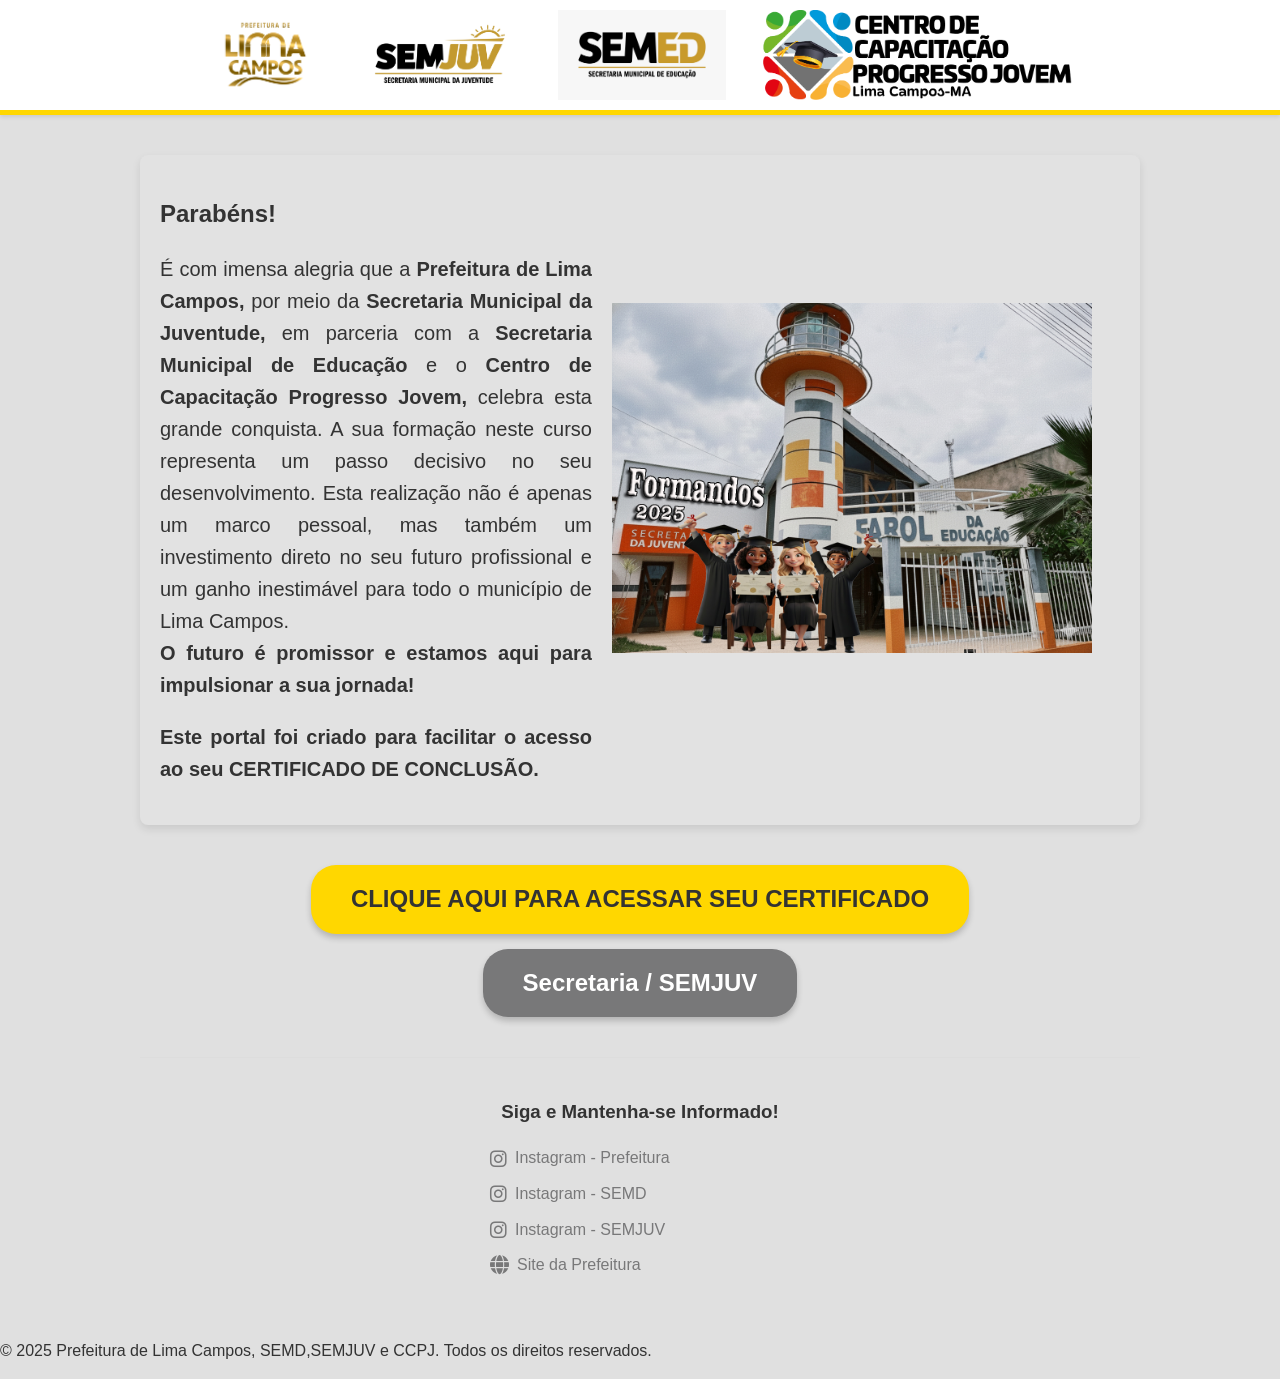
<file: index.html>
<!DOCTYPE html>
<html lang="pt-br">
<head>
    <meta charset="UTF-8">
    <meta name="viewport" content="width=device-width, initial-scale=1.0"> 
    <title>Portal de Certificados - CCPJ/SEMJUV</title>
    <link rel="stylesheet" href="style.css">
    
    <link rel="stylesheet" href="https://cdnjs.cloudflare.com/ajax/libs/font-awesome/6.0.0-beta3/css/all.min.css">
</head>
<body>

    <header>
        <div class="logo-bar">
            <img src="LIMA CAMPOS.png" alt="Logo da Prefeitura" class="logo" id="logoPref">
            <img src="SEMJUV.jpg" alt="Logo SEMJUV" class="logo" id="logoSemjuv">
            <img src="SEMED.jpeg" alt="Logo SMED" class="logo" id="logoCcpj">
            <img src="CENTRO DE CAPACITAÇÃO PJ.png" alt="Logo CCPJ" class="logo" id="logoCcpj">
        </div>
    </header>

    <main>
        <section class="parabens-section">
            
            <div class="texto-container">
                <h2>Parabéns!</h2> 
                <p>É com imensa alegria que a <b>Prefeitura de Lima Campos,</b> por meio da <b>Secretaria Municipal da Juventude,</b> em parceria com a <b>Secretaria Municipal de Educação</b> e o <b>Centro de Capacitação Progresso Jovem,</b> celebra esta grande conquista. A sua formação neste curso representa um passo decisivo no seu desenvolvimento. Esta realização não é apenas um marco pessoal, mas também um investimento direto no seu futuro profissional e um ganho inestimável para todo o município de Lima Campos.<br>
                <b>O futuro é promissor e estamos aqui para impulsionar a sua jornada!</b></p>
                <p><b>Este portal foi criado para facilitar o acesso ao seu CERTIFICADO DE CONCLUSÃO.</b></p>
            </div>
            
            <div class="banner-img-container">
                <img src="farol.jpg" alt="Panda Formando" class="banner-img"> 
            </div>

        </section>
        
        <section class="acao-section">
            <a href="busca.html" class="btn-principal">
                CLIQUE AQUI PARA ACESSAR SEU CERTIFICADO
            </a>
            
            <a href="login.html" class="btn-secretaria">
                Secretaria / SEMJUV
            </a>
        </section>
        

        <section class="redes-sociais">
            <h3>Siga e Mantenha-se Informado!</h3>
            <div class="social-links-container">
                
                <a href="https://www.instagram.com/prefeituralimacampos?igsh=dHU2MHl4NXZwNjd4" target="_blank" aria-label="Instagram da Prefeitura" class="social-link">
                    <i class="fab fa-instagram"></i> Instagram - Prefeitura
                </a>

                <a href="https://www.instagram.com/semedlc?igsh=ejcwazcyaWJoazZ3" target="_blank" aria-label="Instagram da SEMED" class="social-link">
                    <i class="fab fa-instagram"></i> Instagram - SEMD
                </a>

                <a href="https://www.instagram.com/semjuvlc?igsh=NW52enhqMmQzZW53" target="_blank" aria-label="Instagram da SEMJUV" class="social-link">
                    <i class="fab fa-instagram"></i> Instagram - SEMJUV
                </a>
                
                <a href="https://www.limacampos.ma.gov.br/" target="_blank" aria-label="Site Oficial da Prefeitura" class="social-link">
                    <i class="fas fa-globe"></i> Site da Prefeitura
                </a>

            </div>
        </section>
    </main>
    
    <footer>
        <p>&copy; 2025 Prefeitura de Lima Campos, SEMD,SEMJUV e CCPJ. Todos os direitos reservados.</p>
    </footer>
    <script src="script.js"></script> 
</body>
</html>
</file>
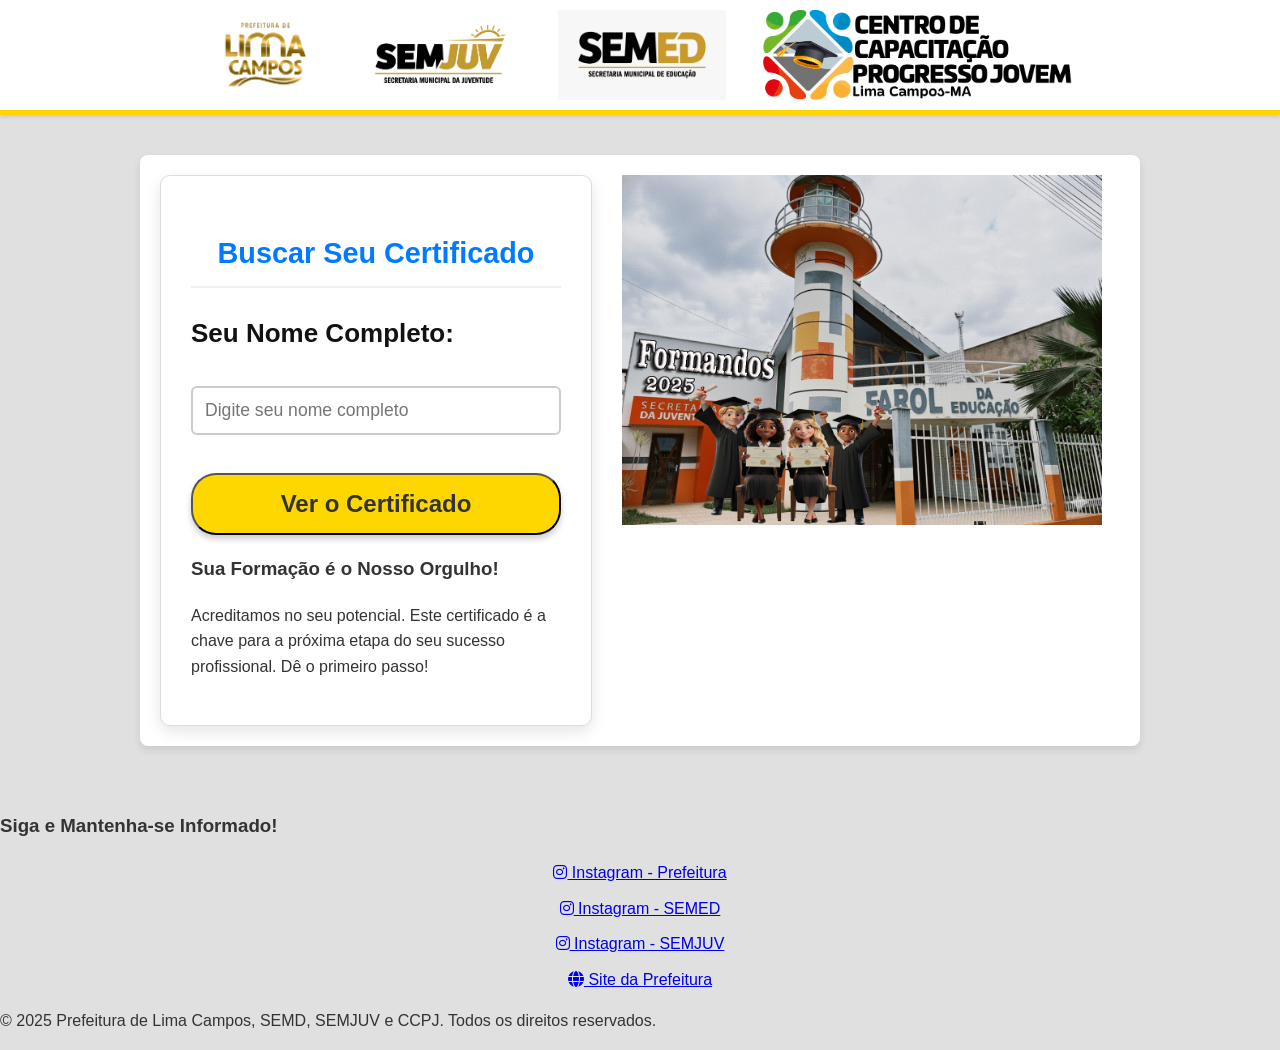
<file: busca.html>
<!DOCTYPE html>
<html lang="pt-br">
<head>
    <meta charset="UTF-8">
    <meta name="viewport" content="width=device-width, initial-scale=1.0"> 
    <title>Buscar Meu Certificado - Prefeitura Lima Campos</title>
    <link rel="stylesheet" href="busca.css"> 
    <link rel="stylesheet" href="https://cdnjs.cloudflare.com/ajax/libs/font-awesome/6.0.0-beta3/css/all.min.css">
</head>
<body>

    <header>
        <div class="logo-bar">
            <img src="LIMA CAMPOS.png" alt="Logo da Prefeitura" class="logo" id="logoPref">
            
            <img src="SEMJUV.jpg" alt="Logo SEMJUV" class="logo" id="logoSemjuv">
            
            <img src="SEMED.jpeg" alt="Logo SMED" class="logo" id="logoCcpj">
           <img src="CENTRO DE CAPACITAÇÃO PJ.png" alt="Logo CCPJ" class="logo" id="logoSemjuv">
        </div>
    </header>

    <main>
        
        <section class="parabens-section">
            
            <div class="texto-container busca-form-container-wrapper">
                <div class="busca-form-box">
                    <h2>Buscar Seu Certificado</h2>
                    
                    <form id="formBuscaCertificado">
                        
                        <label for="nomeCompleto">Seu Nome Completo:</label><br> 
                        <input type="text" id="nomeCompleto" required placeholder="Digite seu nome completo">
                        
                        <input type="hidden" id="nomeCurso" value="OUTROS CURSOS">

                        <button type="submit" class="btn-principal">
                            Ver o Certificado
                        </button>
                        
                        <section class="motivacao-final">
                            <h3>Sua Formação é o Nosso Orgulho!</h3>
                            <p>Acreditamos no seu potencial. Este certificado é a chave para a próxima etapa do seu sucesso profissional. Dê o primeiro passo!</p>
                        </section>
                    </form>
                </div>
            </div>
            
            <div class="banner-img-container">
                <img src="farol.jpg" alt="Panda Formando" class="banner-img" id="formando-img-animada-busca"> 
            </div>

        </section>
        
        <section id="areaPrevia" class="hidden">
        </section>

        <div id="mensagem" class="hidden mensagem-orientacao">
        </div>
    </main>

    <section class="redes-sociais">
        <h3>Siga e Mantenha-se Informado!</h3>
        <div class="social-links-container">
            <a href="https://www.instagram.com/prefeituralimacampos?igsh=dHU2MHl4NXZwNjd4" target="_blank" aria-label="Instagram da Prefeitura" class="social-link instagram-link"><i class="fab fa-instagram"></i> Instagram - Prefeitura</a>
            <a href="https://www.instagram.com/semedlc?igsh=ejcwazcyaWJoazZ3" target="_blank" aria-label="Instagram da SEMED" class="social-link instagram-link"><i class="fab fa-instagram"></i> Instagram - SEMED</a>
            <a href="https://www.instagram.com/semjuvlc?igsh=NW52enhqMmQzZW53" target="_blank" aria-label="Instagram da SEMJUV" class="social-link instagram-link"><i class="fab fa-instagram"></i> Instagram - SEMJUV</a>
            <a href="https://www.limacampos.ma.gov.br/" target="_blank" aria-label="Site Oficial da Prefeitura" class="social-link site-link"><i class="fas fa-globe"></i> Site da Prefeitura</a>
        </div>
    </section>

    <footer>
        <p>&copy; 2025 Prefeitura de Lima Campos, SEMD, SEMJUV e CCPJ. Todos os direitos reservados.</p>
    </footer>

   <script src="script.js?v=999"></script> 
</body>
</html>
</file>
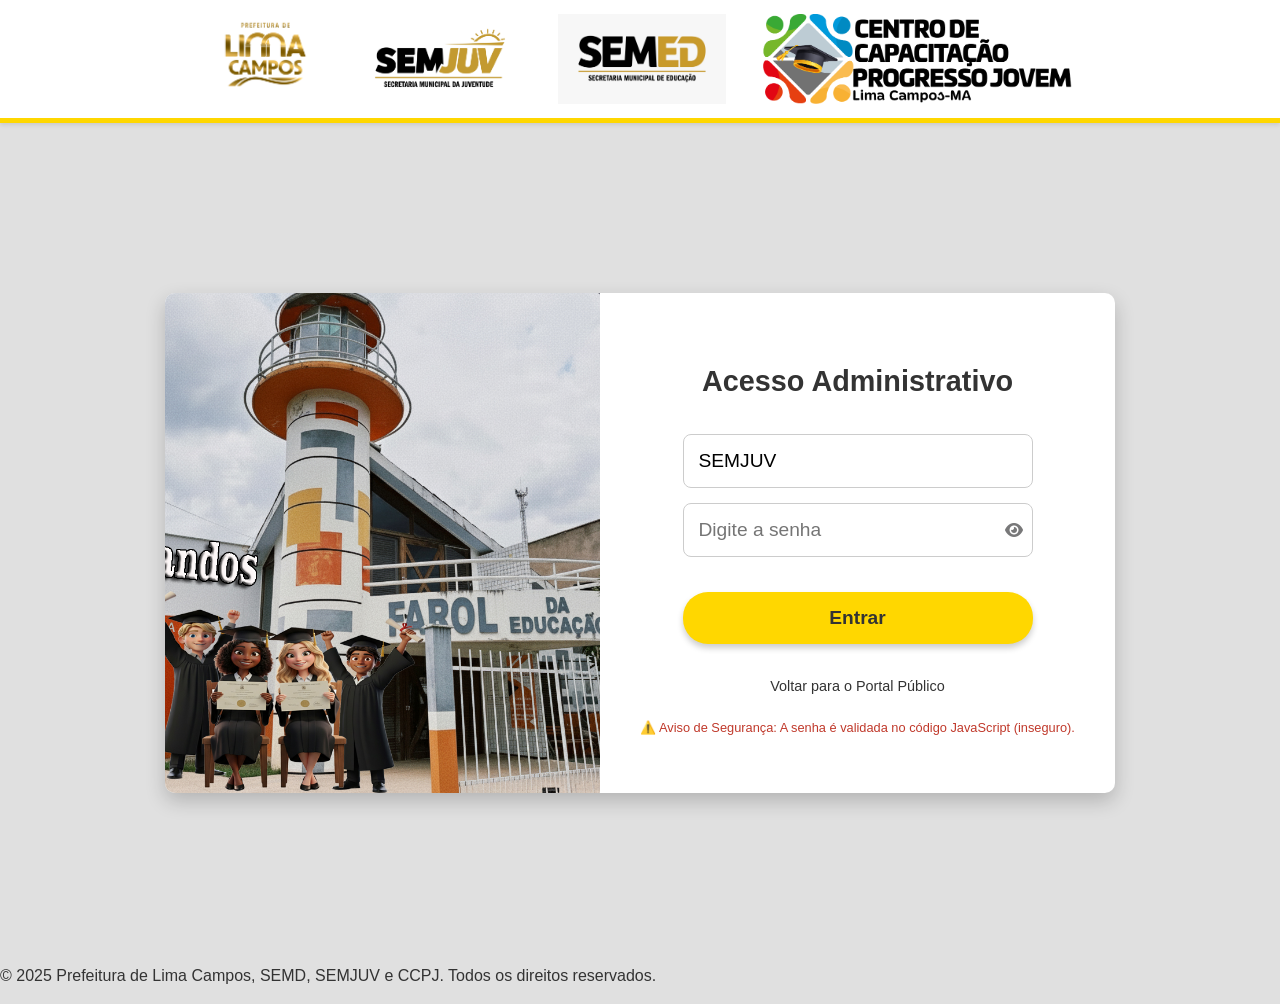
<file: login.html>
<!DOCTYPE html>
<html lang="pt-br">
<head>
    <meta charset="UTF-8">
    <meta name="viewport" content="width=device-width, initial-scale=1.0">
    <title>Login Funcionário - SEMJUV</title>
    <link rel="stylesheet" href="https://cdnjs.cloudflare.com/ajax/libs/font-awesome/6.0.0-beta3/css/all.min.css">
    <link rel="stylesheet" href="style.css"> 
    
    <style>
        /* AVISO: A senha é fixa e visível no código-fonte, não é seguro. */
        
        /* CORREÇÃO DO LAYOUT: CONTAINER PRINCIPAL */
        .login-section {
            display: flex;
            justify-content: center;
            align-items: center;
            min-height: 80vh;
            padding: 20px 0;
        }

        /* CONTEINER GERAL DO LOGIN E IMAGEM (PARA O LAYOUT DE DUAS COLUNAS) */
        .login-layout {
            display: flex;
            max-width: 1000px; 
            background-color: #fff;
            border-radius: 10px;
            box-shadow: 0 8px 20px rgba(0,0,0,0.2);
            overflow: hidden;
            width: 95%;
        }
        
        /* ÁREA DA IMAGEM (Lado Esquerdo) */
        .login-image-side {
            flex: 1;
            background-color: #FFD700;
            display: flex;
            justify-content: center;
            align-items: center;
            overflow: hidden;
            min-height: 500px;
        }
        
        .login-image-side img {
            width: 100%;
            height: 100%;
            object-fit: cover;
        }

        /* ÁREA DO FORMULÁRIO (Lado Direito) */
        .login-form-side {
            flex: 1;
            padding: 40px;
            display: flex;
            flex-direction: column;
            justify-content: center;
            align-items: center;
            text-align: center;
        }
        
        .login-form-side h2 {
            margin-bottom: 30px;
            font-size: 1.8em;
            color: #333;
        }

        /* Estilos do Formulário */
        #loginForm {
            width: 100%;
            max-width: 350px;
            position: relative;
        }
        
        .input-group {
            position: relative;
            margin: 15px 0;
        }

        .input-login {
            display: block;
            width: 100%; 
            padding: 15px;
            font-size: 1.2em;
            border: 1px solid #ccc;
            border-radius: 8px;
            box-sizing: border-box;
        }

        /* Ícone de Olho (Show/Hide Password) */
        .toggle-password {
            position: absolute;
            top: 50%;
            right: 10px;
            transform: translateY(-50%);
            cursor: pointer;
            color: #787879;
        }

        .btn-principal {
            width: 100%;
            padding: 15px 0;
            margin-top: 20px;
            font-size: 1.2em;
            background-color: #FFD700; 
            color: #333;
            border: none;
            border-radius: 25px;
            font-weight: bold;
            cursor: pointer;
            transition: background-color 0.3s;
        }
        
        .btn-principal:hover {
             background-color: #e6c200;
        }

        #msgErro {
            margin-top: 10px;
            color: red;
            font-weight: bold;
        }

        .btn-voltar {
            display: block;
            margin-top: 15px;
            color: #333;
            text-decoration: none;
            font-size: 0.9em;
            transition: color 0.3s;
        }

        .btn-voltar:hover {
            color: #FFD700;
        }

        /* Adiciona cursor de ponteiro para indicar que a logo é clicável */
        .logo-bar a img.logo {
            cursor: pointer;
        }
        
        /* RESPONSIVIDADE: Mudar para uma coluna em telas pequenas */
        @media(max-width: 800px) {
            .login-layout {
                flex-direction: column;
            }
            .login-image-side {
                min-height: 250px;
            }
        }
    </style>
</head>
<body>
    <header>
        <div class="logo-bar">
            <a href="index.html"> 
                <img src="LIMA CAMPOS.png" alt="Logo da Prefeitura" class="logo">
            </a>
            <img src="SEMJUV.jpg" alt="Logo SEMJUV" class="logo">
            <img src="SEMED.jpeg" alt="Logo SMED" class="logo">
            <img src="CENTRO DE CAPACITAÇÃO PJ.png" alt="Logo CCPJ" class="logo">
        </div>
    </header>

    <main>
        <section class="login-section">
            <div class="login-layout">
                
                <div class="login-image-side">
                    <img src="farol.jpg" alt="Imagem Flutuante">
                </div>
                
                <div class="login-form-side">
                    <h2>Acesso Administrativo</h2>
                    
                    <form id="loginForm">
                        <input type="text" id="usuario" placeholder="Usuário" value="SEMJUV" readonly class="input-login">
                        
                        <div class="input-group">
                            <input type="password" id="senha" placeholder="Digite a senha" required class="input-login">
                            <i class="toggle-password fas fa-eye" id="togglePassword"></i>
                        </div>
                        
                        <button type="submit" class="btn-principal">Entrar</button>
                        <p id="msgErro"></p>
                    </form>
                    
                    <a href="index.html" class="btn-voltar">Voltar para o Portal Público</a>
                    
                    <p class="aviso-seguranca" style="margin-top: 20px; font-size: 0.8em; color: #c0392b;">
                        ⚠️ Aviso de Segurança: A senha é validada no código JavaScript (inseguro).
                    </p>
                </div>
                
            </div>
        </section>
    </main>

    <footer>
        <p>&copy; 2025 Prefeitura de Lima Campos, SEMD, SEMJUV e CCPJ. Todos os direitos reservados.</p>
    </footer>

    <script>
        // 1. Lógica do Login
        document.getElementById('loginForm').addEventListener('submit', function(e){
            e.preventDefault();
            
            const senhaDigitada = document.getElementById('senha').value.trim();
            const SENHA_CORRETA = "2528"; // Senha fixa conforme solicitado.
            
            if(senhaDigitada === SENHA_CORRETA){
                // Sucesso: Redireciona para a página interna
                window.location.href = "funcionario.html"; // Redireciona para 'funcionario.html'
            } else {
                // Falha
                document.getElementById('msgErro').innerText = "Senha incorreta!";
            }
        });
        
        // 2. Lógica do Olho (Show/Hide Password)
        const togglePassword = document.getElementById('togglePassword');
        const senhaInput = document.getElementById('senha');

        togglePassword.addEventListener('click', function () {
            // Alterna o atributo type entre 'password' e 'text'
            const type = senhaInput.getAttribute('type') === 'password' ? 'text' : 'password';
            senhaInput.setAttribute('type', type);
            
            // Alterna o ícone do olho
            this.classList.toggle('fa-eye');
            this.classList.toggle('fa-eye-slash');
        });
    </script>
</body>
</html>
</file>
<file: style.css>
/* GERAL E FUNDO CINZA */
body {
    font-family: 'Segoe UI', Tahoma, Geneva, Verdana, sans-serif;
    background-color: #e0e0e0; /* Fundo cinza suave em toda a página */
    color: #333;
    line-height: 1.6;
    margin: 0;
    padding: 0;
}

header {
    background-color: #ffffff;
    padding: 10px 0;
    box-shadow: 0 2px 4px rgba(0, 0, 0, 0.1);
    border-bottom: 5px solid #FFD700; /* Borda dourada (cor de ouro) */
}

/* BARRA DE LOGOS (TAMANHO MÉDIO) */
.logo-bar {
    display: flex; 
    justify-content: space-around; 
    align-items: center; 
    max-width: 900px;
    margin: 0 auto;
    padding: 0 10px;
}

.logo {
    height: 90px; /* Tamanho médio solicitado */
    width: auto;
    object-fit: contain; 
}

/* CONTEÚDO PRINCIPAL E AJUSTE DO TEXTO */
main {
    max-width: 1000px; 
    margin: 20px auto;
    padding: 20px;
}

/* SEÇÃO DE PARABENIZAÇÃO E LAYOUT DE DUAS COLUNAS */
.parabens-section {
    display: flex; 
    flex-wrap: wrap; 
    background-color: #e2e2e2;
    padding: 20px;
    margin-bottom: 25px;
    border-radius: 8px;
    box-shadow: 0 4px 8px rgba(0, 0, 0, 0.1);
}

.texto-container {
    width: 45%; 
    padding-right: 20px;
}

.texto-container p {
    font-size: 20px; 
    text-align: justify; 
}

/* BANNER DE IMAGEM */
.banner-img-container {
    width: 50%; 
    margin-bottom: 25px;
    overflow: hidden; 
    border-radius: 8px;
    display: flex;
    justify-content: center;
    align-items: center;
}

.banner-img {
    width: 100%;
    height: auto;
    display: block; 
    animation: bounce 4s infinite alternate; 
}

/* Definição da Animação (Subindo e Descendo em Loop Infinito) */
@keyframes bounce {
    0% { transform: translateY(0); }
    100% { transform: translateY(-50px); } 
}

/* SEÇÃO DE AÇÃO (CONTAINER DOS DOIS BOTÕES) */
.acao-section {
    text-align: center;
    /* Ajustamos o margin para dar espaço ao redor dos botões */
    margin: 40px 0; 
    display: flex;
    flex-direction: column; /* Coloca os botões um embaixo do outro */
    align-items: center; /* Centraliza os botões */
    gap: 15px; /* Espaço entre os botões */
}

/* BOTÃO PRINCIPAL (Dourado - Acessar Certificado) */
.btn-principal {
    display: inline-block;
    background-color: #FFD700; /* Dourado */
    color: #333; 
    padding: 15px 40px;
    text-decoration: none;
    border-radius: 25px; 
    font-size: 1.5em; 
    font-weight: bold;
    transition: background-color 0.3s, transform 0.2s;
    box-shadow: 0 4px 6px rgba(0, 0, 0, 0.2);
    width: fit-content; /* Ajusta a largura ao texto */
}

.btn-principal:hover {
    background-color: #e6c200; 
    transform: translateY(-2px); 
}

/* 🏆 NOVO BOTÃO: Secretaria / SEMJUV 🏆 */
.btn-secretaria {
    display: inline-block;
    background-color: #787879; /* Cor Cinza Escuro para diferenciar do Dourado */
    color: #fff; /* Texto Branco */
    padding: 15px 40px;
    text-decoration: none;
    border-radius: 25px;
    font-size: 1.5em; 
    font-weight: bold;
    transition: background-color 0.3s, transform 0.2s;
    box-shadow: 0 4px 6px rgba(0, 0, 0, 0.2);
    width: fit-content;
}

.btn-secretaria:hover {
    background-color: #6a6a6a; 
    transform: translateY(-2px); 
}

/* LINKS DE REDES SOCIAIS */
.redes-sociais {
    text-align: center;
    padding: 20px 0;
    margin-top: 20px;
    border-top: 1px solid #ddd;
}

.social-links-container {
    display: flex;
    flex-direction: column; 
    justify-content: center;
    align-items: center; 
    gap: 10px; 
    margin-top: 15px;
}

.social-link {
    display: flex; 
    align-items: center;
    justify-content: flex-start; 
    text-decoration: none;
    color: #787879;
    font-weight: 500;
    transition: color 0.3s;
    width: 300px; 
}

.social-link i {
    font-size: 1.2em;
    margin-right: 8px;
}

.social-link:hover {
    color: #f5e503;
}


/* ------------------------------------- */
/* MEDIA QUERY: AJUSTES PARA CELULAR (RESPONSIVIDADE) */
/* ------------------------------------- */

@media (max-width: 900px) {
    /* Em telas menores, as duas colunas se transformam em uma só */
    .texto-container, .banner-img-container {
        width: 100%;
        padding: 0;
        margin-bottom: 20px;
    }
    
    .logo {
        height: 50px; /* Reduz a altura dos logos no celular */
    }

    /* Os botões ocupam a largura total no celular */
    .btn-principal, .btn-secretaria {
        width: 90%;
        font-size: 1.2em;
    }
}
</file>
<file: busca.css>
/* ========================================================================= */
/* --- SEÇÃO GERAL E ESTRUTURA BÁSICA DO BODY --- */
/* ========================================================================= */
/* GERAL E FUNDO CINZA */
body {
    /* Define a fonte padrão para o documento */
    font-family: 'Segoe UI', Tahoma, Geneva, Verdana, sans-serif;
    /* Define a cor de fundo cinza suave */
    background-color: #e0e0e0; 
    /* Define a cor do texto principal */
    color: #333;
    /* Define o espaçamento entre linhas */
    line-height: 1.6;
    /* Remove margens e preenchimentos padrão do navegador */
    margin: 0;
    padding: 0;
    /* --- CORREÇÃO FINAL: BLOQUEIA QUALQUER ROLAGEM INDESEJADA --- */
    overflow-y: auto; /* Permite a barra de rolagem vertical */
    scroll-behavior: auto !important; /* Ação: ANULA o scroll suave do navegador */
    /* ---------------------------------------------------------------- */
}

/* --- ESTRUTURA DO CABEÇALHO (HEADER) --- */
header {
    /* Cor de fundo branca para o cabeçalho */
    background-color: #ffffff;
    /* Espaçamento interno vertical */
    padding: 10px 0;
    /* Sombra suave abaixo do cabeçalho */
    box-shadow: 0 2px 4px rgba(0, 0, 0, 0.1);
    /* Borda inferior de destaque */
    border-bottom: 5px solid #FFD700; /* Borda dourada */
}

/* BARRA DE LOGOS */
.logo-bar {
    /* Usa Flexbox para alinhamento */
    display: flex; 
    /* Espalha os logos horizontalmente */
    justify-content: space-around; 
    /* Alinha verticalmente ao centro */
    align-items: center; 
    /* Largura máxima do conteúdo centralizado */
    max-width: 900px;
    /* Centraliza a barra */
    margin: 0 auto;
    padding: 0 10px;
}

.logo {
    /* Altura fixa para os logos */
    height: 90px;
    width: auto;
    /* Garante que a imagem se ajuste sem cortar */
    object-fit: contain; 
}

/* ========================================================================= */
/* --- SEÇÃO DE LAYOUT E COLUNAS --- */
/* ========================================================================= */

/* CONTEÚDO PRINCIPAL */
main {
    /* Largura máxima do conteúdo principal */
    max-width: 1000px; 
    /* Centraliza na tela */
    margin: 20px auto;
    /* Preenchimento interno */
    padding: 20px;
}

/* SEÇÃO DE PARABÉNS (CONTAINER PRINCIPAL DE CONTEÚDO) */
.parabens-section {
    /* Usa Flexbox para as colunas */
    display: flex; 
    /* Permite quebra de linha em telas menores */
    flex-wrap: wrap; 
    /* Fundo branco */
    background-color: #ffffff;
    padding: 20px;
    margin-bottom: 25px;
    border-radius: 8px;
    /* Sombra do container */
    box-shadow: 0 4px 8px rgba(0, 0, 0, 0.1);
}

/* Base das Colunas (Larguras de DESKTOP) */
.texto-container {
    /* Largura para a coluna de texto */
    width: 45%; 
    padding-right: 20px;
}
.banner-img-container {
    /* Largura para a coluna da imagem */
    width: 50%;
    margin-bottom: 0;
    padding: 0 10px;
}
.busca-form-container-wrapper {
    /* Largura para a coluna do formulário (mantenha 45% para layout de duas colunas) */
    width: 45%; 
    padding-right: 20px;
}

/* ========================================================================= */
/* --- SEÇÃO DE FORMULÁRIO (BUSCA) --- */
/* ========================================================================= */

/* CONTAINER DA CAIXA DE FORMULÁRIO */
.busca-form-box {
    /* Fundo branco */
    background-color: #ffffff; 
    /* Preenchimento interno grande */
    padding: 30px; 
    border-radius: 10px;
    /* Sombra profunda */
    box-shadow: 0 6px 15px rgba(0, 0, 0, 0.1);
    border: 1px solid #ddd;
}

.busca-form-box h2 {
    /* Cor do título do formulário */
    color: #007bff;
    text-align: center;
    margin-bottom: 25px;
    font-size: 1.8em;
    border-bottom: 2px solid #f0f0f0;
    padding-bottom: 10px;
}

.busca-form-box label {
    /* Garante que o rótulo ocupe a linha toda */
    display: block;
    /* Define o espaçamento do rótulo (LABEL) */
    margin: 18px 0 6px; 
    /* Deixa o texto em negrito */
    font-weight: 600; 
    /* Tamanho da fonte do rótulo */
    font-size: 26px; 
    color: #131213;
}


.busca-form-box input[type="text"],
.busca-form-box select { 
    /* --- CORREÇÃO: Força o INPUT a ir para uma nova linha e a ter largura total. */
    display: block; 
    width: 100%;
    padding: 12px; 
    /* Espaço abaixo do campo, separando-o dos elementos seguintes */
    margin-bottom: 20px; 
    /* Borda do campo */
    border: 2px solid #ccc; 
    border-radius: 6px; 
    /* Garante que padding e border sejam incluídos na largura (100%) */
    box-sizing: border-box;
    font-size: 1.1em; 
}

/* BOTÃO PRINCIPAL (Dourado) */
.btn-principal {
    display: inline-block;
    /* Cor de fundo do botão */
    background-color: #FFD700; 
    color: #333; 
    padding: 15px 40px;
    text-decoration: none;
    border-radius: 25px; 
    font-size: 1.5em; 
    font-weight: bold;
    transition: background-color 0.3s, transform 0.2s;
    box-shadow: 0 4px 6px rgba(0, 0, 0, 0.2);
    width: 100%;
    /* *** AJUSTE: AUMENTA A MARGEM SUPERIOR PARA DESCER O BOTÃO *** */
    /* Valor ajustado para 18px (o valor original solicitado por último) */
    margin-top: 18px; 
}

/* ========================================================================= */
/* --- SEÇÃO DE ANIMAÇÕES E EXTRAS --- */
/* ========================================================================= */

/* ESTILOS DE ANIMAÇÃO */
@keyframes move-horizontal {
    0% { transform: translateX(0); }
    100% { transform: translateX(20px); } 
}
#formando-img-animada-busca {
    animation: move-horizontal 4s infinite alternate ease-in-out;
}
.banner-img {
    width: 100%;
    height: auto;
    display: block; 
}

/* ESTILOS DE RESULTADOS E MENSAGENS */
.hidden { display: none; }
.certificado-previa {
    margin: 20px 0;
    padding: 15px;
    border: 2px solid #ddd;
    border-radius: 8px;
    background-color: #ddddda;
    box-shadow: 0 2px 5px rgba(15, 15, 15, 0.973);
    font-size: 20px; 
    font-weight: bold;
}
.mensagem-orientacao {
    padding: 25px;
    margin: 30px auto;
    max-width: 600px;
    border-radius: 8px;
    font-weight: bold;
    text-align: center;
    border: 2px solid;
}
/* Estilos de Redes Sociais e Responsividade */
.social-links-container {
    display: flex;
    flex-direction: column; 
    align-items: center; 
    gap: 10px; 
    margin-top: 15px;
}
/* ... (Mantenha o restante do seu CSS para redes sociais, rodapé e media queries) ... */


/* ========================================================================= */
/* --- MEDIA QUERIES (RESPONSIVIDADE PARA CELULARES) --- */
/* ========================================================================= */

@media (max-width: 768px) {
    /* 1. CABEÇALHO E LOGOS */
    .logo-bar {
        /* Centraliza os logos e permite quebra de linha */
        flex-wrap: wrap; 
        justify-content: space-around; /* Mantém espaço entre eles, mas centraliza */
        padding: 5px;
        gap: 5px;
    }

    .logo {
        /* Diminui a altura dos logos */
        height: 45px; 
        width: auto;
        margin: 5px 2px;
    }

    /* 2. LAYOUT DE COLUNAS (Formulário + Imagem) */
    .parabens-section {
        /* Faz os itens empilharem verticalmente */
        flex-direction: column; 
        padding: 0; /* Remove padding externo para liberar espaço */
    }
    
    /* 3. COLUNAS AGORA OCUPAM A LARGURA MÁXIMA */
    .texto-container,
    .banner-img-container,
    .busca-form-container-wrapper {
        /* Colunas ocupam 100% da largura */
        width: 100%;
        /* CORREÇÃO CRÍTICA: Removendo o padding que causa o scroll horizontal */
        padding-right: 10px !important; 
        padding-left: 10px !important;
        box-sizing: border-box; /* Garante que a largura total seja 100% */
        margin-bottom: 20px; 
    }

    /* 4. AJUSTES DE TAMANHOS DENTRO DO MAIN E FORMULÁRIO */
    main {
        padding: 0; /* Remove padding do Main para usar 100% da tela */
    }

    .busca-form-box {
        padding: 20px; /* Mantém padding interno do formulário */
        margin: 0 10px; /* Adiciona margem lateral para não colar nas bordas */
    }
    
    .busca-form-box h2 {
        font-size: 1.4em; /* Reduz o tamanho do título */
    }

    .btn-principal {
        font-size: 1.2em; /* Reduz o tamanho do botão */
        padding: 12px 20px;
    }
}
</file>
